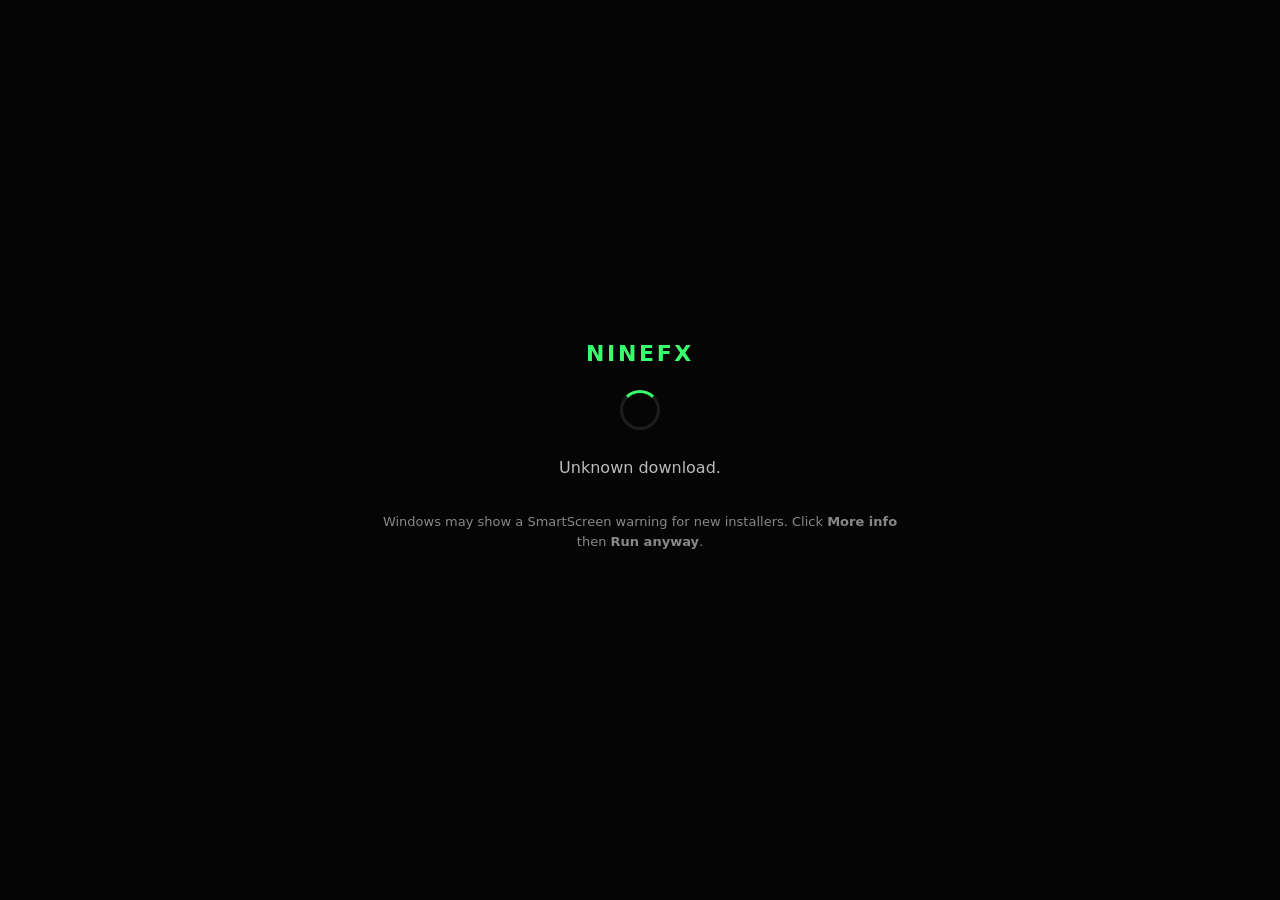
<file: dl.html>
<!doctype html>
<html lang="en"><head><meta charset="utf-8">
<meta name="viewport" content="width=device-width,initial-scale=1">
<meta name="robots" content="noindex">
<title>Downloading… | NINEFX</title>
<style>
html,body{margin:0;height:100%;background:#050505;color:#e8e8e8;font-family:system-ui,-apple-system,Segoe UI,Roboto,sans-serif}
.w{min-height:100%;display:flex;flex-direction:column;align-items:center;justify-content:center;text-align:center;padding:24px;box-sizing:border-box}
h1{font-size:22px;letter-spacing:.12em;margin:0 0 6px;color:#39FF6A}
p{margin:8px 0;color:#bbb;max-width:520px;line-height:1.5}
a{color:#39FF6A}
.s{width:34px;height:34px;border:3px solid #1d1d1d;border-top-color:#39FF6A;border-radius:50%;animation:r 0.9s linear infinite;margin:18px auto}
@keyframes r{to{transform:rotate(360deg)}}
</style></head><body><div class="w">
<h1 id="t">NINEFX</h1>
<div class="s"></div>
<p id="m">Your download is starting…</p>
<p id="f"></p>
<p id="n" style="font-size:13px;color:#888">Windows may show a SmartScreen warning for new installers. Click <b>More info</b> then <b>Run anyway</b>.</p>
</div>
<script>
var B="https://github.com/NINEFXMUSIC/ninefx-plugins/releases/download/", BM="https://ninefxmusic.github.io/ninefx-plugins/mac/";
var F={
 "neo-ix":["NEO-IX","neo-ix-v1.0.0/NEO-IX.by.NINEFX.Setup.exe"],
 "comp-ix":["COMP-IX","comp-ix-v2.0.0/COMP-IX.by.NINEFX.Setup.2.0.0.exe"],
 "clip-ix":["CLIP-IX","clip-ix-v1.0.1/CLIP-IX.by.NINEFX.Setup.exe"],
 "limit-ix":["LIMIT-IX","limit-ix-v2.0.0/LIMIT-IX.by.NINEFX.Setup.exe"],
 "sat-ix":["SAT-IX","sat-ix-v1.0.1/SAT-IX.by.NINEFX.Setup.1.0.1.exe"],
 "ix-bundle":["IX Bundle","ix-bundle-v1.1.0/IX.Bundle.by.NINEFX.Setup.1.1.0.exe"],
 "neo-ix-mac":["NEO-IX","NEO-IX.by.NINEFX.1.0.0.macOS.dmg",1],
 "comp-ix-mac":["COMP-IX","COMP-IX.by.NINEFX.2.0.0.macOS.dmg",1],
 "clip-ix-mac":["CLIP-IX","CLIP-IX.by.NINEFX.1.0.1.macOS.dmg",1],
 "limit-ix-mac":["LIMIT-IX","LIMIT-IX.by.NINEFX.2.0.0.macOS.dmg",1],
 "sat-ix-mac":["SAT-IX","SAT-IX.by.NINEFX.1.0.1.macOS.dmg",1],
 "ix-bundle-mac":["IX Bundle","IX.Bundle.by.NINEFX.1.1.0.macOS.dmg",1]
};
var k=(new URLSearchParams(location.search).get("p")||"").toLowerCase(), e=F[k];
if(e){var u=(e[2]?BM:B)+e[1];
 if(e[2])document.getElementById("n").innerHTML="macOS may say the installer is from an unidentified developer. <b>Right-click</b> it and choose <b>Open</b>, or allow it in System Settings &gt; Privacy &amp; Security.";
 document.getElementById("t").textContent=e[0]+" by NINEFX";
 document.getElementById("f").innerHTML='Not starting? <a href="'+u+'">Click here</a>';
 setTimeout(function(){location.href=u;},150);
 setTimeout(function(){document.getElementById("m").textContent="Download started. You can close this tab.";},2500);
}else{document.getElementById("m").textContent="Unknown download.";}
</script></body></html>
</file>
